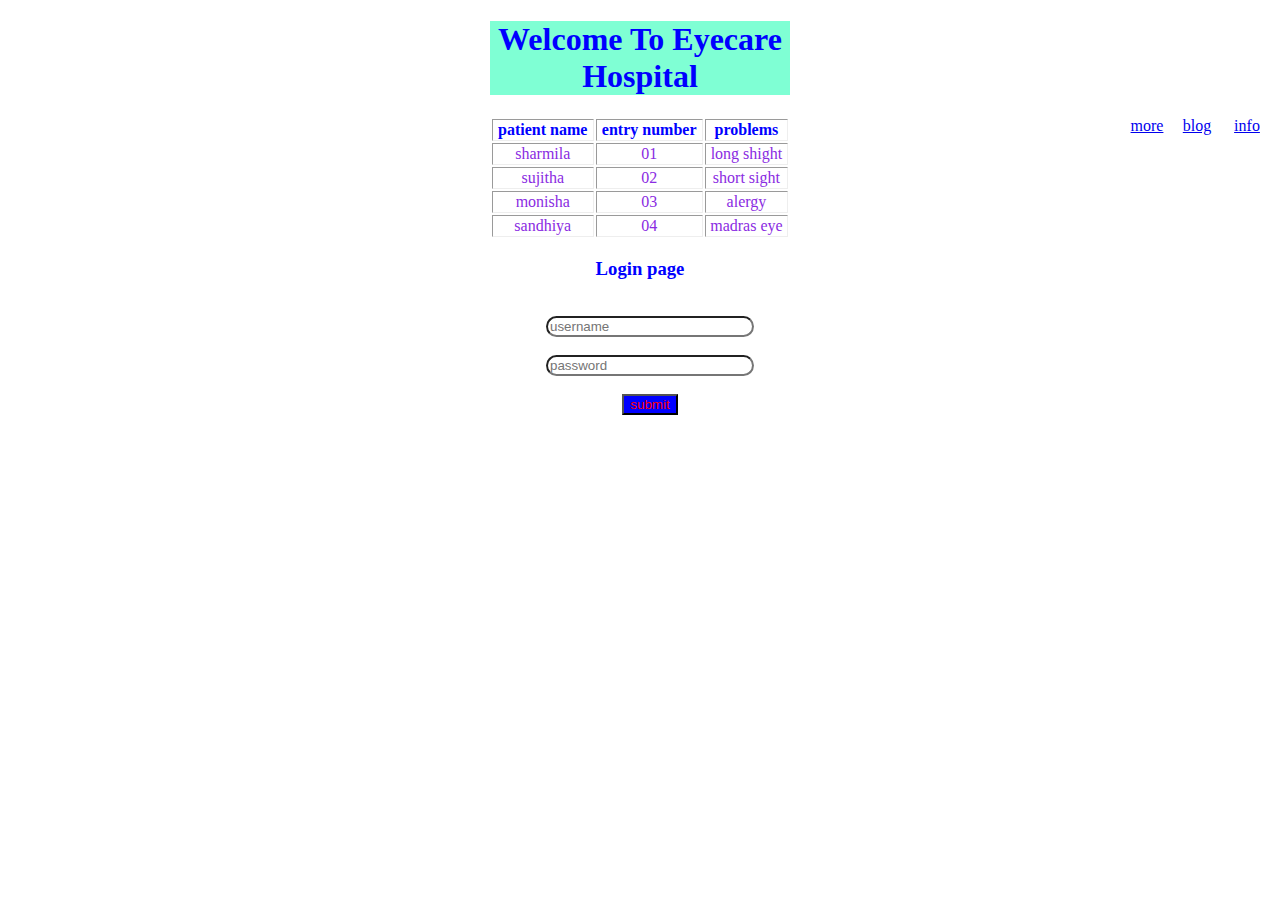
<file: index.html>
<!DOCTYPE html>
<html lang="en">
<head>
    <meta charset="UTF-8">
    <meta name="viewport" content="width=device-width, initial-scale=1.0">
    <title>Document</title>
    <style>
        h1{
        width:300px;
        color:blue;   
        background-color:aquamarine;
        display:flex;
        flex-direction: row;
        align-items:center;
        }
        table{
            width:300px;
            height:100px;
             border:500px;
             border-radius: 20px;
             color:blue;
             margin-left:150px;
        }
        table td{
        
            text-align: center;
            color:blueviolet;
        }
        li{
            color:blue;
            width:50px;
            height:50px;
            float:right;
            margin-right: auto;
            display: flex;
            flex-direction: row;
            margin: right;
            display: inline;text-decoration: none;
        
        }
        h3{
            color: blue;
        }
        input{
            color: blue;
            border-radius: 20px;
            align-items: center;
            margin-left:20px;
            width:200px;
        }
        button{
            color:red;
            background-color:blue;
            transition-property: all;
            margin-left:20px;
        }

    </style>
    
    
</head>
    

</style>
<body><div><center>
   <h1>Welcome To Eyecare Hospital</h1>
    <li> <a href="#">info</a></li>
    <li><a href="#">blog</a></li>
    <li><a href="#">more</a></li>
    

   <table border="5px" height="50px" weight="20px">
    <tr>
    <th>patient name</th>
    <th>entry number</th>
    <th>problems</th>
    </tr>
    <tr>
        <td>sharmila</td>
        <td>01</td>
        <td>long shight</td></tr>
    <tr>
    <td>sujitha</td>
    <td>02</td>
     <td>short sight</td></tr>
    <tr>
        <td>monisha</td>
        <td>03</td>
         <td>alergy</td></tr>
        <tr>
            <td>sandhiya</td>
            <td>04</td>
            <td>madras eye</td></tr>
</table>
    
    </div>
    <div><center>
        <form><h3>Login page</h3>
            <br><input type="text" placeholder="username" required/><br>
           <br> <input  type="password" placeholder="password" required/><br>
       <br><button>submit</button>
        </form>
    
    </div></center>

    

    
</body>
</html>
</file>
